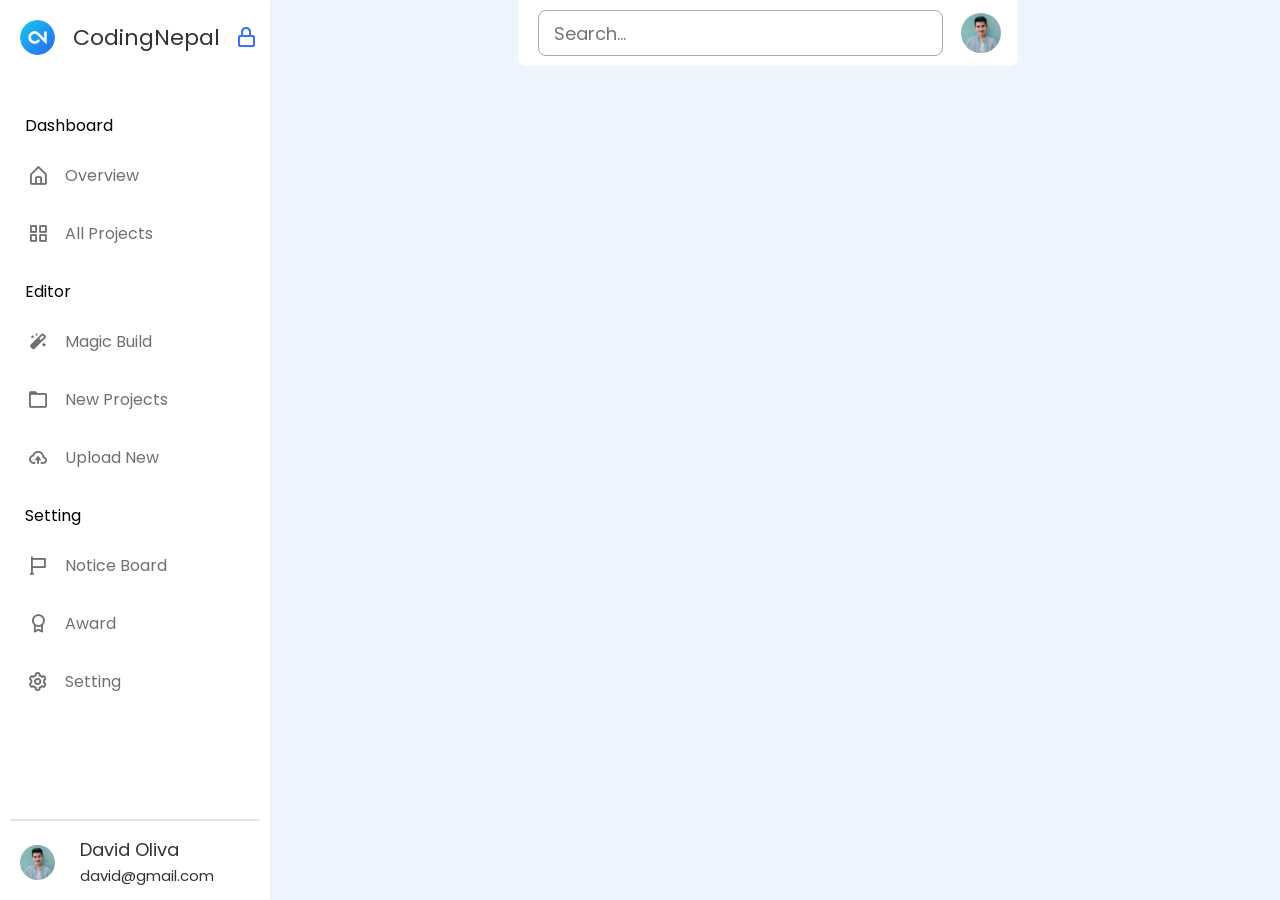
<file: assets/img/hoverable-sidebar-menu-html-css-javascript/Side Navigation Bar HTML CSS JavaScript/index.html>
<!DOCTYPE html>
<!-- Coding by CodingNepal || www.codingnepalweb.com -->
<html lang="en">
  <head>
    <meta charset="UTF-8" />
    <meta http-equiv="X-UA-Compatible" content="IE=edge" />
    <meta name="viewport" content="width=device-width, initial-scale=1.0" />
    <title>Hoverable Sidebar Menu HTML CSS & JavaScript</title>
    <link rel="stylesheet" href="style.css" />
    <!-- Boxicons CSS -->
    <link flex href="https://unpkg.com/boxicons@2.1.4/css/boxicons.min.css" rel="stylesheet" />
    <script src="script.js" defer></script>
  </head>
  <body>
    <nav class="sidebar locked">
      <div class="logo_items flex">
        <span class="nav_image">
          <img src="images/logo.png" alt="logo_img" />
        </span>
        <span class="logo_name">CodingNepal</span>
        <i class="bx bx-lock-alt" id="lock-icon" title="Unlock Sidebar"></i>
        <i class="bx bx-x" id="sidebar-close"></i>
      </div>

      <div class="menu_container">
        <div class="menu_items">
          <ul class="menu_item">
            <div class="menu_title flex">
              <span class="title">Dashboard</span>
              <span class="line"></span>
            </div>
            <li class="item">
              <a href="#" class="link flex">
                <i class="bx bx-home-alt"></i>
                <span>Overview</span>
              </a>
            </li>
            <li class="item">
              <a href="#" class="link flex">
                <i class="bx bx-grid-alt"></i>
                <span>All Projects</span>
              </a>
            </li>
          </ul>

          <ul class="menu_item">
            <div class="menu_title flex">
              <span class="title">Editor</span>
              <span class="line"></span>
            </div>
            <li class="item">
              <a href="#" class="link flex">
                <i class="bx bxs-magic-wand"></i>
                <span>Magic Build</span>
              </a>
            </li>
            <li class="item">
              <a href="#" class="link flex">
                <i class="bx bx-folder"></i>
                <span>New Projects</span>
              </a>
            </li>
            <li class="item">
              <a href="#" class="link flex">
                <i class="bx bx-cloud-upload"></i>
                <span>Upload New</span>
              </a>
            </li>
          </ul>

          <ul class="menu_item">
            <div class="menu_title flex">
              <span class="title">Setting</span>
              <span class="line"></span>
            </div>
            <li class="item">
              <a href="#" class="link flex">
                <i class="bx bx-flag"></i>
                <span>Notice Board</span>
              </a>
            </li>
            <li class="item">
              <a href="#" class="link flex">
                <i class="bx bx-award"></i>
                <span>Award</span>
              </a>
            </li>
            <li class="item">
              <a href="#" class="link flex">
                <i class="bx bx-cog"></i>
                <span>Setting</span>
              </a>
            </li>
          </ul>
        </div>

        <div class="sidebar_profile flex">
          <span class="nav_image">
            <img src="images/profile.jpg" alt="logo_img" />
          </span>
          <div class="data_text">
            <span class="name">David Oliva</span>
            <span class="email">david@gmail.com</span>
          </div>
        </div>
      </div>
    </nav>

    <!-- Navbar -->
    <nav class="navbar flex">
      <i class="bx bx-menu" id="sidebar-open"></i>
      <input type="text" placeholder="Search..." class="search_box" />
      <span class="nav_image">
        <img src="images/profile.jpg" alt="logo_img" />
      </span>
    </nav>
  </body>
</html>
</file>
<file: assets/img/hoverable-sidebar-menu-html-css-javascript/Side Navigation Bar HTML CSS JavaScript/style.css>
/* Import Google font - Poppins */
@import url("https://fonts.googleapis.com/css2?family=Poppins:wght@200;300;400;500;600;700&display=swap");
* {
  margin: 0;
  padding: 0;
  box-sizing: border-box;
  font-family: "Poppins", sans-serif;
}
body {
  min-height: 100vh;
  background: #eef5fe;
}
/* Pre css */
.flex {
  display: flex;
  align-items: center;
}
.nav_image {
  display: flex;
  min-width: 55px;
  justify-content: center;
}
.nav_image img {
  height: 35px;
  width: 35px;
  border-radius: 50%;
  object-fit: cover;
}

/* Sidebar */
.sidebar {
  position: fixed;
  top: 0;
  left: 0;
  height: 100%;
  width: 270px;
  background: #fff;
  padding: 15px 10px;
  box-shadow: 0 0 2px rgba(0, 0, 0, 0.1);
  transition: all 0.4s ease;
}
.sidebar.close {
  width: calc(55px + 20px);
}
.logo_items {
  gap: 8px;
}
.logo_name {
  font-size: 22px;
  color: #333;
  font-weight: 500px;
  transition: all 0.3s ease;
}
.sidebar.close .logo_name,
.sidebar.close #lock-icon,
.sidebar.close #sidebar-close {
  opacity: 0;
  pointer-events: none;
}
#lock-icon,
#sidebar-close {
  padding: 10px;
  color: #4070f4;
  font-size: 25px;
  cursor: pointer;
  margin-left: -4px;
  transition: all 0.3s ease;
}
#sidebar-close {
  display: none;
  color: #333;
}
.menu_container {
  display: flex;
  flex-direction: column;
  justify-content: space-between;
  margin-top: 40px;
  overflow-y: auto;
  height: calc(100% - 82px);
}

.menu_container::-webkit-scrollbar {
  display: none;
}


.menu_title {
  position: relative;
  height: 50px;
  width: 55px;
}
.menu_title .title {
  margin-left: 15px;
  transition: all 0.3s ease;
}
.sidebar.close .title {
  opacity: 0;
}
.menu_title .line {
  position: absolute;
  left: 50%;
  transform: translateX(-50%);
  height: 3px;
  width: 20px;
  border-radius: 25px;
  background: #aaa;
  transition: all 0.3s ease;
}
.menu_title .line {
  opacity: 0;
}
.sidebar.close .line {
  opacity: 1;
}
.item {
  list-style: none;
}
.link {
  text-decoration: none;
  border-radius: 8px;
  margin-bottom: 8px;
  color: #707070;
}

.link span {
  white-space: nowrap;
}
.link i {
  height: 50px;
  min-width: 55px;
  display: flex;
  font-size: 22px;
  align-items: center;
  justify-content: center;
  border-radius: 4px;
}

.sidebar_profile {
  padding-top: 15px;
  margin-top: 15px;
  gap: 15px;
  border-top: 2px solid rgba(0, 0, 0, 0.1);
}
.sidebar_profile .name {
  font-size: 18px;
  color: #333;
}
.sidebar_profile .email {
  font-size: 15px;
  color: #333;
}

/* Navbar */
.navbar {
  max-width: 500px;
  width: 100%;
  position: fixed;
  top: 0;
  left: 60%;
  transform: translateX(-50%);
  background: #fff;
  padding: 10px 20px;
  border-radius: 0 0 8px 8px;
  justify-content: space-between;
}
#sidebar-open {
  font-size: 30px;
  color: #333;
  cursor: pointer;
  margin-right: 20px;
  display: none;
}
.search_box {
  height: 46px;
  max-width: 500px;
  width: 100%;
  border: 1px solid #aaa;
  outline: none;
  border-radius: 8px;
  padding: 0 15px;
  font-size: 18px;
  color: #333;
}
.navbar img {
  height: 40px;
  width: 40px;
  margin-left: 20px;
}

/* Responsive */
@media screen and (max-width: 1100px) {
  .navbar {
    left: 65%;
  }
}
@media screen and (max-width: 800px) {
  .sidebar {
    left: 0;
    z-index: 1000;
  }
  .sidebar.close {
    left: -100%;
  }
  #sidebar-close {
    display: block;
  }
  #lock-icon {
    display: none;
  }
  .navbar {
    left: 0;
    max-width: 100%;
    transform: translateX(0%);
  }
  #sidebar-open {
    display: block;
  }
}
</file>
